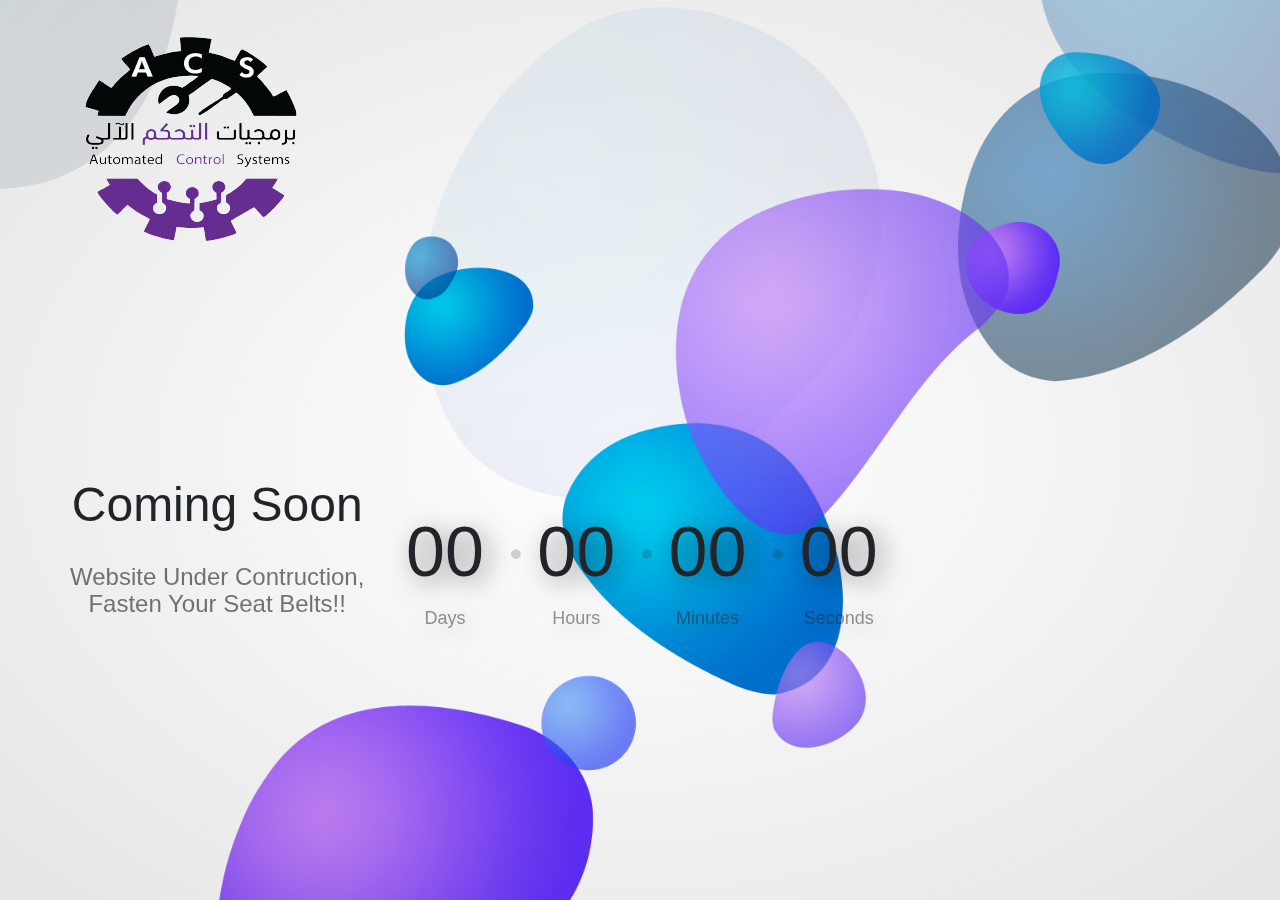
<file: index.html>
<!doctype html>
<html lang="en">
<head>
	<meta charset="UTF-8">
    <meta name="viewport" content="width=device-width, initial-scale=1, shrink-to-fit=no">
	<meta name="author" content="ThemeStarz">

    <link rel="stylesheet" href="https://fonts.googleapis.com/css?family=Poppins:400,500,600">
    <link rel="stylesheet" href="assets/bootstrap/css/bootstrap.min.css" type="text/css">
    <link rel="stylesheet" href="assets/font-awesome/css/fontawesome-all.min.css">
    <link rel="stylesheet" href="assets/css/magnific-popup.css">
    <link rel="stylesheet" href="assets/css/style.css">
	<title>Automated Control Systems</title>
    <link rel="shortcut icon" type="image/svg" href="assets/image/Logo_Favicon_32x32.svg">

</head>
<body class="has-loading-screen ts-theme-light">

    <!--*************************************************************************************************************-->
    <!--************ MAIN SCREEN ************************************************************************************-->
    <!--*************************************************************************************************************-->

    <div class="ts-page-wrapper">
        <div class="container">

            <!--NAVIGATION ******************************************************************************************-->
            <header id="header">
                <nav class="navbar navbar-light ts-separate-bg-element">
                    <a class="navbar-brand" href="#">
                        <img src="assets/img/Logo/Logo1_Main_High_Res.png" alt="">
                    </a>
                </nav>
                <!--end navbar-->
            </header>
            <!--end #header-->

            <!--CONTENT *********************************************************************************************-->
            <main id="main-content">
                <div class="ts-content-wrapper">
                    <div class="row">
                        <!--Page Title-->
                        <div class="ts-col-md-6">
                            <h1>Coming Soon</h1>
                        
                            <p class="ts-paragraph">
                                Website Under Contruction, <br>Fasten Your Seat Belts!!
                            </p>
                        </div>
                        <div class="col-md-6">
                            <div class="text-center my-4">
                                <div class="ts-count-down" data-date="September 4, 2022 15:03:26"></div>
                            </div>
                    </div>
                    <!--end row-->
                </div>
                <!--end ts-content-wrapper-->
            </main>
            <!--end #main-content-->

            <!--FOOTER **********************************************************************************************-->
            <footer id="footer">
                <div class="clearfix py-4">
                    <div class="float-none float-sm-left">
                        
                    </div>
                    <!--end social-icons-->
                    <div class="float-none float-sm-right text-left text-sm-right ts-opacity__50">
                    </div>
                    <!--end text-left-->
                </div>
                <!--end clearfix-->
            </footer>
            <!--end #footer-->
        </div>
        <!--end container-->

        <!--BACKGROUND **********************************************************************************************-->
        <div class="ts-background ts-shapes-canvas position-fixed ts-separate-bg-element" data-bg-color="#fff">
            <div class="ts-background-image ts-animate ts-scale" data-bg-image="assets/img/bg/14.png" data-bg-opacity=".1"></div>
            <div class="ts-background-image ts-animate ts-bounce" data-bg-image="assets/img/bg/13.png"></div>
            <div class="ts-background-image ts-animate ts-scale" data-bg-image="assets/img/bg/12.png" data-bg-opacity=".3"></div>
            <div class="ts-background-image ts-animate ts-scale" data-bg-image="assets/img/bg/11.png"></div>
            <div class="ts-background-image ts-animate ts-bounce" data-bg-image="assets/img/bg/10.png"></div>
            <div class="ts-background-image ts-animate ts-bounce" data-bg-image="assets/img/bg/9.png" data-bg-opacity=".8"></div>
            <div class="ts-background-image ts-animate ts-bounce" data-bg-image="assets/img/bg/8.png" data-bg-opacity=".8"></div>
            <div class="ts-background-image ts-animate ts-bounce" data-bg-image="assets/img/bg/7.png"></div>
            <div class="ts-background-image ts-animate ts-bounce" data-bg-image="assets/img/bg/6.png" data-bg-opacity=".8"></div>
            <div class="ts-background-image ts-animate" data-bg-image="assets/img/bg/5.png" data-bg-opacity=".8"></div>
            <div class="ts-background-image ts-animate ts-bounce" data-bg-image="assets/img/bg/4.png"></div>
            <div class="ts-background-image ts-animate ts-bounce" data-bg-image="assets/img/bg/3.png" data-bg-opacity=".8"></div>
            <div class="ts-background-image ts-animate ts-bounce" data-bg-image="assets/img/bg/2.png"></div>
            <div class="ts-background-image ts-animate ts-bounce" data-bg-image="assets/img/bg/1.png" data-bg-opacity=".8"></div>
        </div>
        
    </div>
    

	<script src="assets/js/jquery-3.3.1.min.js"></script>
	<script src="assets/js/popper.min.js"></script>
	<script src="assets/bootstrap/js/bootstrap.min.js"></script>
    <script src="assets/js/imagesloaded.pkgd.min.js"></script>
    <script src="http://maps.google.com/maps/api/js?key=AIzaSyBEDfNcQRmKQEyulDN8nGWjLYPm8s4YB58"></script>
    <script src="assets/js/jquery.magnific-popup.min.js"></script>
	<script src="assets/js/jquery.countdown.min.js"></script>
	<script src="assets/js/jquery.validate.min.js"></script>
	<script src="assets/js/jquery-validate.bootstrap-tooltip.min.js"></script>

    <script src="assets/js/custom.js"></script>

</body>
</html>
</file>
<file: assets/css/style.css>
/*----------------------------------------------------------------------------------------------------------------------
Project:	    CryptoSoon
Version:        1.0.0

Default Color   #00c9ee;

Body copy:		'Poppins', sans-serif; 15px;
Headers:		'Poppins', sans-serif;

----------------------------------------------------------------------------------------------------------------------*/

/*----------------------------------------------------------------------------------------------------------------------
[Table of contents]

A. Basic Styling
  -- Styling

B. Helpers
  -- Animations
  -- Borders
  -- Colors
  -- Column Count
  -- Transitions
  -- Background
  -- Headings
  -- Height
  -- Margin
  -- No Gutter
  -- Opacity
  -- Overflow
  -- Padding
  -- Position
  -- Shadow
  -- Shape Mask
  -- Typography
  -- Title
  -- Transitions
  -- Utilities
  -- Width
  -- Z-Index

C. Components
  -- Block
  -- Blockquote
  -- Box
  -- Buttons
  -- Card
  -- Circle
  -- Forms
  -- Hr
  -- Inputs
  -- Item
  -- List
  -- Map
  -- Hero
  -- Navbar
  -- Page
  -- Partners
  -- Plugins
  -- Price Box
  -- Progress
  -- Promo Numbers
  -- Select
  -- Slider
  -- Tabs

D. Plugins Styles
  -- Magnific Popup
  -- Owl Carousel

E. Template Specific Elements
  -- Hero Form
  -- Carousel Centered
  -- Price Box
  -- SVG Shapes
  -- Other


----------------------------------------------------------------------------------------------------------------------*/

/***********************************************************************************************************************
A. Basic Styling
***********************************************************************************************************************/

/*-------------------------------------------
  -- Styling - Colors, Font Size, Font Family
-------------------------------------------*/

body {
    font-family: 'Roboto', sans-serif;
    font-weight: 400;
    font-size: 1.125rem;
    margin: 0;
    padding: 0;
    overflow-x: hidden;
}

body.ts-side-panel-active .ts-side-panel {
    transform: translateX(0%);
}

body.ts-side-panel-active .ts-page-wrapper {
    transform: translateX(-100%);
}

body.ts-theme-light .ts-shapes-canvas:after {
    opacity: .1;
}

body.ts-theme-light p {
    color: rgba(25, 25, 25, .6);
    font-size:1.5rem;
    text-align:center
}

body.ts-theme-light h2 {
    border-bottom-color: rgba(25, 25, 25, .1);
}

body.ts-theme-light .ts-social-icons a {
    color: #191919;
    opacity: .6;
}

body.ts-theme-light .ts-social-icons a:hover {
    opacity: 1;
}

body.ts-theme-dark {
    color: #fff;
    background-color: #191919;
}

body.ts-theme-dark p {
    color: rgba(255, 255, 255, .6);
}

body.ts-theme-dark .form-control {
    box-shadow: 0 0 0 .125rem rgba(255, 255, 255, .2);
}

body.ts-theme-dark .form-control:focus {
    box-shadow: 0 0 0 .125rem rgba(255, 255, 255, .4);
}

body.ts-theme-dark .ts-social-icons a {
    color: #fff;
    opacity: .6;
}

body.ts-theme-dark .ts-social-icons a:hover {
    opacity: 1;
}

body, html {
    height: 100%;
}

html {
    font-size: 80%;
}

h1 {
    text-align: center;
    font-weight: 400;
    font-size: 3rem;
}

h2 {
    font-weight: 500;
    font-size: 1.25rem;
}

h3 {
    font-weight: 500;
    font-size: 1rem;
    margin-bottom: 1.25rem;
}

h4 {
    font-weight: 500;
    margin-bottom: 1.875rem;
}

h5 {
    font-size: 1rem;
    font-weight: 500;
}

h6 {
    font-size: .9375rem;
}

#main-cotent .ts-col-md-6{
    font-size:100px
}


/* NEW */

/***********************************************************************************************************************
B. Helpers
***********************************************************************************************************************/

/*-------------------------------------------
  -- Animations
-------------------------------------------*/

[data-animate] {
    opacity: 0;
    animation-fill-mode: forwards;
    animation-duration: 1s;
}

/* Fade In Up */

@keyframes ts-fadeInUp {
    from {
        opacity: 0;
        transform: translate3d(0, 1.25rem, 0);
    }

    to {
        opacity: 1;
        transform: translate3d(0, 0, 0);
    }
}

.ts-fadeInUp {
    animation-name: ts-fadeInUp;
}

/* Fade In Down */

@keyframes ts-fadeInDown {
    from {
        opacity: 0;
        transform: translate3d(0, -1.25rem, 0);
    }

    to {
        opacity: 1;
        transform: translate3d(0, 0, 0);
    }
}



/* Fade In Left */

@keyframes ts-fadeInLeft {
    from {
        opacity: 0;
        transform: translate3d(-1.25rem, 0, 0);
    }

    to {
        opacity: 1;
        transform: translate3d(0, 0, 0);
    }
}

.ts-fadeInLeft {
    animation-name: ts-fadeInLeft;
}

/* Fade In Right */

@keyframes ts-fadeInRight {
    from {
        opacity: 0;
        transform: translate3d(1.25rem, 0, 0);
    }

    to {
        opacity: 1;
        transform: translate3d(0, 0, 0);
    }
}

.ts-fadeInRight {
    animation-name: ts-fadeInRight;
}

/* Zoom In */

@keyframes ts-zoomIn {
    from {
        opacity: 0;
        transform: scale(.5);
    }

    to {
        opacity: 1;
        transform: scale(1);
    }
}

.ts-zoomIn {
    animation-name: ts-zoomIn;
}

/* Zoom In Short */

@keyframes ts-zoomInShort {
    from {
        opacity: 0;
        transform: scale(.9);
    }

    to {
        opacity: 1;
        transform: scale(1);
    }
}

.ts-zoomInShort {
    animation-name: ts-zoomInShort;
}

/****** Animate Shapes ******/

.ts-animate {
    animation-iteration-count: infinite;
    animation-duration: 5s;
}

/* Bounce */

@keyframes ts-bounce {
    0% {
        transform: translateY(0);
    }

    50% {
        transform: translateY(2.5rem);
    }

    100% {
        transform: translateY(0);
    }
}

.ts-bounce {
    animation-name: ts-bounce;
    animation-timing-function: ease-in-out;
}

/* Scale */

@keyframes ts-scale {
    0% {
        transform: scale(1);
    }

    50% {
        transform: scale(1.05);
    }

    100% {
        transform: scale(1);
    }
}

.ts-scale {
    animation-name: ts-scale;
    animation-timing-function: ease-in-out;
}

/*-------------------------------------------
  -- Borders
-------------------------------------------*/

.ts-border-radius__sm {
    border-radius: .125rem;
    overflow: hidden;
}

.ts-border-radius__md {
    border-radius: .25rem;
    overflow: hidden;
}

.ts-border-radius__lg {
    border-radius: .5rem;
    overflow: hidden;
}

.ts-border-radius__xl {
    border-radius: .75rem;
    overflow: hidden;
}

.ts-border-radius__round-shape {
    border-radius: 187.5rem;
    overflow: hidden;
}

.ts-border-none {
    border: none;
}

.ts-border-bottom {
    border-bottom: .0625rem solid rgba(0, 0, 0, .1);
}

.ts-font-color__white {
    color: #fff;
}

.ts-font-color__black {
    color: #000;
}

.ts-font-color__primary {
    color: #00c9ee;
}

/*-------------------------------------------
  -- Background
-------------------------------------------*/

[data-bg-image] {
    background-size: cover;
    background-position: 50%;
}

.ts-background {
    bottom: 0;
    left: 0;
    height: 100%;
    overflow: hidden;
    position: absolute;
    width: 100%;
    z-index: -2;
}

.ts-background .ts-background {
    height: 100%;
    width: 100%;
}

.ts-background-image, .ts-img-into-bg {
    background-repeat: no-repeat;
    background-size: cover;
    background-position: 50%;
    height: 100%;
    overflow: hidden;
    width: 100%;
    position: absolute;
    top: 0;
    left: 0;
}

.ts-background-image img, .ts-img-into-bg img {
    display: none;
}

.ts-background-original-size {
    background-size: inherit;
}

.ts-background-size-cover {
    background-size: cover;
}

.ts-background-size-contain {
    background-size: contain;
}

.ts-background-repeat-x {
    background-repeat: repeat-x;
}

.ts-background-repeat-y {
    background-repeat: repeat-y;
}

.ts-background-repeat-repeat {
    background-repeat: repeat;
    background-size: inherit;
}

.ts-background-position-top {
    background-position: top;
}

.ts-background-position-center {
    background-position: center;
}

.ts-background-position-bottom {
    background-position: bottom;
}

.ts-background-particles {
    height: 120%;
    left: 0;
    margin-left: -10%;
    margin-top: -10%;
    overflow: hidden;
    position: absolute;
    top: 0;
    width: 120%;
    z-index: 1;
}

.ts-background-is-dark {
    color: #fff;
}

.ts-background-is-dark .form-control {
    box-shadow: 0 0 0 .125rem rgba(255, 255, 255, .2);
}

.ts-background-is-dark .form-control:focus {
    box-shadow: 0 0 0 .125rem rgba(255, 255, 255, .4);
}

.ts-background-is-dark .ts-btn-border-muted {
    border-color: rgba(255, 255, 255, .1);
}

/*-------------------------------------------
  -- Height
-------------------------------------------*/

.ts-height__50px {
    height: 3.125rem;
}

.ts-height__100px {
    height: 6.25rem;
}

.ts-height__150px {
    height: 9.375rem;
}

.ts-height__200px {
    height: 12.5rem;
}

.ts-height__250px {
    height: 15.625rem;
}

.ts-height__300px {
    height: 18.75rem;
}

.ts-height__350px {
    height: 21.875rem;
}

.ts-height__400px {
    height: 25rem;
}

.ts-height__450px {
    height: 28.125rem;
}

.ts-height__500px {
    height: 31.25rem;
}

.ts-height__600px {
    height: 37.5rem;
}

.ts-height__700px {
    height: 43.75rem;
}

.ts-height__800px {
    height: 50rem;
}

.ts-height__900px {
    height: 56.25rem;
}

.ts-height__1000px {
    height: 62.5rem;
}

/*-------------------------------------------
  -- Margin
-------------------------------------------*/

.ts-mt__0 {
    margin-top: 0 !important;
}

.ts-mr__0 {
    margin-right: 0 !important;
}

.ts-mb__0 {
    margin-bottom: 0 !important;
}

.ts-ml__0 {
    margin-left: 0 !important;
}

/* NEW */

/*-------------------------------------------
  -- No Gutters - Removes padding from col*
-------------------------------------------*/

.no-gutters {
    margin-right: 0;
    margin-left: 0;
}

.no-gutters > .col, .no-gutters > [class*="col-"] {
    padding-right: 0;
    padding-left: 0;
}

/* NEW */

/*-------------------------------------------
  -- Opacity
-------------------------------------------*/

.ts-opacity__5 {
    opacity: .05;
}

.ts-opacity__10 {
    opacity: .1;
}

.ts-opacity__20 {
    opacity: .2;
}

.ts-opacity__30 {
    opacity: .3;
}

.ts-opacity__40 {
    opacity: .4;
}

.ts-opacity__50 {
    opacity: .5;
}

.ts-opacity__60 {
    opacity: .6;
}

.ts-opacity__70 {
    opacity: .7;
}

.ts-opacity__80 {
    opacity: .8;
}

.ts-opacity__90 {
    opacity: .9;
}

/*-------------------------------------------
  -- Overflow
-------------------------------------------*/

.ts-overflow__hidden {
    overflow: hidden;
}

.ts-overflow__visible {
    overflow: visible;
}

/* NEW */

/*-------------------------------------------
  -- Padding
-------------------------------------------*/

.ts-pt__0 {
    padding-top: 0 !important;
}

.ts-pr__0 {
    padding-right: 0 !important;
}

.ts-pb__0 {
    padding-bottom: 0 !important;
}

.ts-pl__0 {
    padding-left: 0 !important;
}

/*-------------------------------------------
  -- Position
-------------------------------------------*/

/* Top */

.ts-top__0 {
    top: 0%;
}

.ts-top__50 {
    top: 50%;
}

.ts-top__100 {
    top: 100%;
}

/* Right */

.ts-right__0 {
    right: 0%;
}

.ts-right__50 {
    right: 50%;
}

.ts-right__100 {
    right: 100%;
}

/* Bottom */

.ts-bottom__0 {
    bottom: 0%;
}

.ts-bottom__50 {
    bottom: 50%;
}

.ts-bottom__100 {
    bottom: 100%;
}

/* Left */

.ts-left__0 {
    left: 0%;
}

.ts-left__50 {
    left: 50%;
}

.ts-left__100 {
    left: 100%;
}

/* NEW */

/*-------------------------------------------
  -- Shadow
-------------------------------------------*/

.ts-shadow__sm {
    box-shadow: 0 .125rem .3125rem rgba(0, 0, 0, .1);
}

.ts-shadow__md {
    box-shadow: .125rem .1875rem .9375rem rgba(0, 0, 0, .15);
}

.ts-shadow__lg {
    box-shadow: .375rem .3125rem 1.5625rem rgba(0, 0, 0, .2);
}

.ts-shadow__none {
    box-shadow: none !important;
}

/*-------------------------------------------
  -- Shape Mask
-------------------------------------------*/

.ts-shape-mask__up:before {
    background-image: url("../../assets/img/bg-shape-mask-up.png");
    background-size: cover;
    content: "";
    left: 0;
    height: 3.75rem;
    position: absolute;
    top: -0.0625rem;
    width: 100%;
}

.ts-shape-mask__down:after {
    background-image: url("../../assets/img/bg-shape-mask-down.png");
    background-size: cover;
    bottom: -0.0625rem;
    content: "";
    left: 0;
    height: 3.75rem;
    position: absolute;
    width: 100%;
}

/* NEW */

/*-------------------------------------------
  -- Typography
-------------------------------------------*/

a {
    color: #00c9ee;
    transition: .3s ease;
}

a:hover {
    color: rgb(0, 165, 194);
    text-decoration: none;
}

p {
    line-height: 1.6875rem;
    margin-bottom: 1.875rem;
    color: rgba(25, 25, 25, .6);
}

.ts-font-weight__normal {
    font-weight: normal;
}

.ts-font-weight__light {
    font-weight: lighter;
}

.ts-font-weight__bold {
    font-weight: bold;
}

.ts-text-small {
    font-size: .8125rem !important;
}

.ts-xs-text-center {
}

/*-------------------------------------------
  -- Title
-------------------------------------------*/

.ts-title {
    margin-bottom: 1.25rem;
}

.ts-title h5 {
    font-weight: normal;
    opacity: .5;
}

/* NEW */

/* NEW */

/*-------------------------------------------
  -- Utilities
-------------------------------------------*/

/* Social Icons */

.ts-social-icons {
    font-size: 120%;
}

.ts-social-icons a {
    padding: .25rem .5rem;
    color: #9e9e9e;
}

/* Overlay */

.ts-has-overlay {
    position: relative;
}

.ts-has-overlay:after {
    background-color: #000;
    content: "";
    height: 100%;
    left: 0;
    opacity: .5;
    position: absolute;
    top: 0;
    width: 100%;
    z-index: -1;
}

/* Flip x */

.ts-flip-x {
    transform: scaleY(-1);
}

/* Flip Y */

.ts-flip-y {
    transform: scaleX(-1);
}

/* NEW flip */

/*-------------------------------------------
  -- Width
-------------------------------------------*/

.ts-width__10px {
    width: .625rem;
}

.ts-width__20px {
    width: 1.25rem;
}

.ts-width__30px {
    width: 1.875rem;
}

.ts-width__40px {
    width: 2.5rem;
}

.ts-width__50px {
    width: 3.125rem;
}

.ts-width__100px {
    width: 6.25rem;
}

.ts-width__200px {
    width: 12.5rem;
}

.ts-width__300px {
    width: 18.75rem;
}

.ts-width__400px {
    width: 25rem;
}

.ts-width__500px {
    width: 31.25rem;
}

.ts-width__inherit {
    width: inherit !important;
}

.ts-width__auto {
    width: auto !important;
}

/*-------------------------------------------
  -- Z-index
-------------------------------------------*/

.ts-z-index__-1 {
    z-index: -1 !important;
}

.ts-z-index__0 {
    z-index: 0 !important;
}

.ts-z-index__1 {
    z-index: 1 !important;
}

.ts-z-index__2 {
    z-index: 2 !important;
}

.ts-z-index__1000 {
    z-index: 1000 !important;
}

/* NEW */

/***********************************************************************************************************************
C. Components
***********************************************************************************************************************/

/*-------------------------------------------
  -- Block
-------------------------------------------*/

.ts-block {
    padding-bottom: 5rem;
    padding-top: 5rem;
    position: relative;
}

.ts-block-inside {
    padding: 1.25rem;
    position: relative;
}

section {
    position: relative;
}

/*-------------------------------------------
  -- Blockquote
-------------------------------------------*/

blockquote {
    font-size: 1.125rem;
    position: relative;
    background-size: contain;
    background-image: url("../../assets/svg/bubble.svg");
    background-repeat: no-repeat;
    background-position: center 3.75rem;
    padding-bottom: 3.75rem;
}

blockquote [class*="ts-circle"] {
    box-shadow: .375rem .3125rem 1.5625rem rgba(0, 0, 0, .2);
    position: relative;
    margin-bottom: 1.25rem;
    z-index: 1;
}

blockquote figure {
    padding-top: .9375rem;
    display: inline-block;
    position: relative;
}

blockquote figure aside {
    background-image: url("data:image/svg+xml,%3csvg xmlns='http://www.w3.org/2000/svg'  width='52' height='62'%3E%3cpath fill='var(--color-primary-svg)' d='M51 29.1c5.8 16.5-7.4 33-23.7 32.6 -2.5 0-4.9-0.3-7.2-1 -9.2-2.5-16.5-9.8-19-19C0.4 39.5 0 37 0 34.5 0 21.7 4.9 6.1 18.1 1.1 32.9-4.6 44.4 12.7 49.3 24 50 25.7 50.5 27.4 51 29.1z'/%3E%3c/svg%3E");
    background-repeat: no-repeat;
    background-size: contain;
    bottom: 0;
    height: 3.875rem;
    position: absolute;
    width: 3.25rem;
    right: -0.625rem;
    z-index: 2;
}

blockquote figure aside i {
    color: #fff;
    left: 1.0625rem;
    top: 1.5625rem;
    position: absolute;
}

blockquote figure aside svg {
    fill: #00c9ee;
}

blockquote p {
    padding-left: 2.5rem;
    padding-right: 2.5rem;
}

blockquote h4 {
    margin-bottom: .3125rem;
}

blockquote h6 {
    opacity: .5;
}

.blockquote-footer {
    color: inherit;
}

.blockquote-footer:before {
    display: none;
}

.ts-carousel-blockquote .owl-item figure, .ts-carousel-blockquote .owl-item p,
.ts-carousel-blockquote .owl-item .blockquote-footer {
    opacity: 0;
    transition: .6s ease;
    transform: translateY(.625rem);
}

.ts-carousel-blockquote .owl-item.active figure,
.ts-carousel-blockquote .owl-item.active p,
.ts-carousel-blockquote .owl-item.active .blockquote-footer {
    opacity: 1;
    transform: translateY(0);
}

.ts-carousel-blockquote .owl-item.active p {
    transition-delay: .1s;
}

.ts-carousel-blockquote .owl-item.active .blockquote-footer {
    transition-delay: .2s;
}

/* NEW */

/*-------------------------------------------
  -- Box
-------------------------------------------*/

.ts-box {
    background-color: #fff;
    border-radius: .25rem;
    margin-bottom: 1.875rem;
    box-shadow: .125rem .1875rem .9375rem rgba(0, 0, 0, .15);
    padding: 1.5625rem;
}

/*-------------------------------------------
  -- Buttons
-------------------------------------------*/

.btn {
    border-radius: 6.25rem;
    border-width: .125rem;
    box-shadow: .125rem .1875rem .9375rem rgba(0, 0, 0, .15);
    font-weight: 600;
    font-size: .9375rem;
    padding: .5rem 1.25rem;
    position: relative;
    outline: none !important;
}

.btn span {
    transition: .3s ease;
}

.btn .status {
    bottom: 0;
    height: 1.375rem;
    left: 0;
    margin: auto;
    position: absolute;
    top: 0;
    right: 0;
    width: 1.5rem;
}

.btn .status .spinner {
    left: .3125rem;
    transition: .3s ease;
    top: .1875rem;
    position: absolute;
    opacity: 0;
}

.btn .status .status-icon {
    border-radius: 50%;
    left: 0;
    opacity: 0;
    font-size: .625rem;
    padding: .25rem .4375rem;
    position: relative;
    transition: .3s ease;
    z-index: 1;
    transform: scale(0);
}

.btn .status .status-icon.valid {
    background-color: var(--green);
}

.btn .status .status-icon.invalid {
    background-color: var(--red);
}

.btn.processing span {
    opacity: .2;
}

.btn.processing .spinner {
    opacity: 1;
}

.btn.done .ts-spinner {
    opacity: 0;
}

.btn.done .status-icon {
    transform: scale(1);
    opacity: 1;
}

.btn-primary:hover, .btn-primary:focus, .btn-primary:active {
    /*background-color: darken( var(--color-primary), 20% );
    border-color: darken( var(--color-primary), 20% );*/
    background-color: #00c9ee;
    border-color: #00c9ee;
    box-shadow: .125rem .1875rem .9375rem rgba(0, 0, 0, .3);
}

.btn-primary {
    background-color: #00c9ee;
    border-color: #00c9ee;
    color: #fff;
}

.btn-primary.disabled, .btn-primary:disabled {
    background-color: rgb(0, 165, 194);
    border-color: rgb(0, 165, 194);
}

.btn-primary:not(:disabled):not(.disabled):active:focus,
.btn-primary:not(:disabled):not(.disabled).active:focus,
.show > .btn-primary.dropdown-toggle:focus {
    background-color: rgb(0, 165, 194);
    border-color: rgb(0, 143, 168);
    box-shadow: 0 .1875rem .9375rem rgba(0, 0, 0, .2);
}

.btn-primary:not(:disabled):not(.disabled):active,
.btn-primary:not(:disabled):not(.disabled).active,
.show > .btn-primary.dropdown-toggle {
    background-color: rgb(0, 165, 194);
    border-color: rgb(0, 165, 194);
    box-shadow: 0 .1875rem .9375rem rgba(0, 0, 0, .2);
}

.btn-dark {
    background-color: #191919;
    border-color: #191919;
}

.btn-outline-primary {
    border-color: #00c9ee;
    color: #00c9ee;
}

.btn-outline-primary:hover {
    background-color: #00c9ee;
    border-color: #00c9ee;
}

.btn-outline-primary:not(:disabled):not(.disabled):active:focus {
    background-color: #00c9ee;
    border-color: #00c9ee;
    box-shadow: 0 0 0 .2rem rgba(0, 201, 238, .5);
}

.btn-lg {
    padding: .75rem 1.5rem;
    font-size: 1.125rem;
}

.btn-sm {
    font-size: .8125rem;
    padding: .375rem 1rem;
}

.btn-xs {
    font-size: .75rem;
    font-weight: 600;
    padding: .125rem .6875rem;
    text-transform: uppercase;
}

[class*="btn-outline-"] {
    box-shadow: none;
}

.ts-btn-border-muted {
    border-color: rgba(25, 25, 25, .1);
}

/*-------------------------------------------
  -- Card
-------------------------------------------*/

.card {
    backface-visibility: hidden;
    border: none;
    box-shadow: .125rem .1875rem .9375rem rgba(0, 0, 0, .15);
    margin-bottom: 1.875rem;
    overflow: hidden;
}

.card-columns .card {
    margin-bottom: 1.25rem;
}

.card-body, .card-footer, .card-header {
    padding: 1.5625rem;
}

.ts-cards-same-height > div[class*='col-'] {
    display: flex;
}

.ts-cards-same-height > div[class*='col-'] .card {
    width: 100%;
}

.ts-card__flat {
    border-radius: 0;
    box-shadow: none;
}

.ts-card__flat .card-footer {
    background-color: transparent;
    border: none;
}

.ts-card__image {
}

/*-------------------------------------------
  -- Circle
-------------------------------------------*/

.ts-circle__sm {
    border-radius: 50%;
    display: inline-block;
    height: 4.375rem;
    flex: 0 0 4.375rem;
    overflow: hidden;
    width: 4.375rem;
    position: relative;
}

.ts-circle__md {
    border-radius: 50%;
    display: inline-block;
    height: 6.25rem;
    flex: 0 0 6.25rem;
    overflow: hidden;
    width: 6.25rem;
    position: relative;
}

.ts-circle__lg {
    border-radius: 50%;
    display: inline-block;
    height: 8.125rem;
    flex: 0 0 8.125rem;
    overflow: hidden;
    width: 8.125rem;
    position: relative;
}

.ts-circle__xl {
    border-radius: 50%;
    display: inline-block;
    height: 10rem;
    flex: 0 0 10rem;
    overflow: hidden;
    width: 10rem;
    position: relative;
}

/*-------------------------------------------
  -- Forms
-------------------------------------------*/

form.ts-labels-inside-input .form-group,
.ts-form.ts-labels-inside-input .form-group {
    position: relative;
}

form.ts-labels-inside-input .form-group label,
.ts-form.ts-labels-inside-input .form-group label {
    line-height: 2.625rem;
    left: .8125rem;
    opacity: .4;
    pointer-events: none;
    position: absolute;
    top: 0;
    transition: .3s ease;
}

form.ts-labels-inside-input .form-group label.focused,
.ts-form.ts-labels-inside-input .form-group label.focused {
    top: -2.1875rem;
    left: 0;
    font-size: .75rem;
    opacity: 1;
}

.form-control {
    border: 0;
    box-shadow: 0 0 0 .125rem rgba(0, 0, 0, .2);
    border-radius: .125rem;
    padding: .5625rem .75rem;
}

.form-control:focus {
    box-shadow: 0 0 0 .125rem rgba(0, 0, 0, .4);
}

.form-group {
    margin-bottom: 1.5625rem;
}

.form-group label {
    font-size: .8125rem;
}

/*-------------------------------------------
  -- HR
-------------------------------------------*/

hr {
    border-top-width: .125rem;
}

/* NEW */

/*-------------------------------------------
  -- Inputs
-------------------------------------------*/

.ts-input__static {
    pointer-events: none;
    box-shadow: none;
}

.ts-inputs__transparent input, .ts-inputs__transparent textarea {
    background-color: transparent;
    color: #fff;
}

.ts-inputs__transparent input:active, .ts-inputs__transparent input:focus,
.ts-inputs__transparent textarea:active, .ts-inputs__transparent textarea:focus {
    background-color: transparent;
    color: #fff;
}

.ts-item {
    height: 100%;
    padding-bottom: 1.875rem;
}

.ts-item-content {
    display: flex;
    flex-direction: column;
    height: 100%;
}

.ts-item-header {
    margin-bottom: 1.5625rem;
    position: relative;
}

.ts-item-header .icon .step {
    background-color: #00c9ee;
    bottom: 0;
    box-shadow: .125rem .1875rem .9375rem rgba(0, 0, 0, .15);
    border-radius: 50%;
    color: #191919;
    font-weight: 600;
    line-height: 1.875rem;
    left: 0;
    height: 1.875rem;
    position: absolute;
    text-align: center;
    width: 1.875rem;
}

.ts-item-body {
    flex: 1 1 auto;
}

.ts-item-footer {
}

/*-------------------------------------------
  -- List
-------------------------------------------*/

ul {
    line-height: 2.5rem;
}

ul.ts-list-divided li {
    border-bottom: .0625rem solid rgba(0, 0, 0, .1);
    padding-bottom: .3125rem;
    padding-top: .3125rem;
}

ul.ts-list-divided li:last-child {
    border-bottom: none;
}

/* NEW */

/*-------------------------------------------
  -- Loading Screen
-------------------------------------------*/

body.has-loading-screen:before {
    background-color: #000;
    content: "";
    height: 100%;
    right: 0;
    position: fixed;
    width: 100%;
    top: 0;
    z-index: 9999;
    transition: 1.5s ease;
    opacity: 1;
}

body.has-loading-screen:after {
    content: url("../../assets/img/loading.svg");
    height: 2.5rem;
    width: 2.5rem;
    position: fixed;
    margin: auto;
    bottom: 0;
    left: 0;
    right: 0;
    opacity: 1;
    transform: scale(1);
    transition: 1.5s ease;
    top: 0;
    z-index: 10000;
}

body.has-loading-screen.loading-done:before {
    width: 0;
}

body.has-loading-screen.loading-done:after {
    transform: scale(0);
    opacity: 0;
}

/*-------------------------------------------
  -- Map
-------------------------------------------*/

.map {
    min-height: 12.5rem;
}

.map a[href^="http://maps.google.com/maps"] {
    display: none !important;
}

.map a[href^="https://maps.google.com/maps"] {
    display: none !important;
}

.map .gmnoprint a, .map .gmnoprint span, .map .gm-style-cc {
    display: none;
}

/*-------------------------------------------
  -- Hero
-------------------------------------------*/

#ts-hero {
    color: #fff;
    display: flex;
    position: relative;
}

#ts-hero .ts-background-image {
    background-position: top center;
}

/*-------------------------------------------
  -- Navbar
-------------------------------------------*/

.navbar {
    font-size: .875rem;
    font-weight: 500;
    padding-bottom: 2rem;
    padding-top: 2rem;
    transition: .3s ease;
}

.navbar.in {
    padding-bottom: 1rem;
    padding-top: 1rem;
}

.navbar.in .ts-background {
    opacity: 1 !important;
}

.navbar .ts-background {
    transition: 1s ease;
}

.navbar .navbar-toggler {
    outline: none !important;
    border: none;
}

.navbar-dark .navbar-toggler-icon {
    background-image: url("data:image/svg+xml;charset=utf8,%3Csvg viewBox='0 0 30 30' xmlns='http://www.w3.org/2000/svg'%3E%3Cpath stroke='rgba(255, 255, 255, 1)' stroke-width='2' stroke-linecap='round' stroke-miterlimit='10' d='M4 7h22M4 15h22M4 23h22'/%3E%3C/svg%3E");
}

[class*="navbar-expand"] .navbar-nav .nav-link {
    padding-top: .3125rem;
    padding-bottom: .3125rem;
}

/*XL*/

/*LG*/

/*MD*/

/*SM*/

/*-------------------------------------------
  -- Page
-------------------------------------------*/

.ts-page-wrapper {
    height: 100%;
    transition: 1s cubic-bezier(.77, 0, .18, 1);
}

.ts-page-wrapper > .container {
    display: table;
    height: 100%;
}

#header, #footer {
    display: table-row;
    height: .0625rem;
}

#header {
    vertical-align: top;
}

#header .navbar {
    padding-left: 0;
    padding-right: 0;
}

#main-content {
    display: table;
    height: 100%;
    width: 100%;
}

#main-content .ts-content-wrapper {
    display: table-cell;
    vertical-align: middle;
}

#main-content .ts-content-wrapper > .row {
    width: 100%;
}

#footer {
    vertical-align: bottom;
}

/*-------------------------------------------
  -- Partners
-------------------------------------------*/

.ts-partners a {
    display: block;
    padding: .625rem .3125rem;
}

/*-------------------------------------------
  -- Plugins
-------------------------------------------*/

.tv-site-widget {
    border: none !important;
}

iframe div {
    border: none;
}

/*-------------------------------------------
  -- Progress
-------------------------------------------*/

.progress {
    background-color: transparent;
    border: .125rem solid #00c9ee;
    border-radius: 0;
    height: .625rem;
}

.progress .progress-bar {
    background-color: #00c9ee;
}

/*-------------------------------------------
  -- Promo Numbers
-------------------------------------------*/

.ts-promo-numbers h2 {
    font-weight: normal;
}

.ts-promo-numbers h3 {
    font-weight: normal;
}

.ts-promo-number {
    position: relative;
}

.ts-promo-number .ts-promo-number-divider:after {
    content: "";
    bottom: 0;
    border: .125rem solid #00c9ee;
    border-radius: 50%;
    height: .625rem;
    margin: auto;
    position: absolute;
    right: -0.3125rem;
    top: 0;
    width: .625rem;
}

/*-------------------------------------------
  -- Select
-------------------------------------------*/

select.form-control {
    box-shadow: .125rem .1875rem .9375rem rgba(0, 0, 0, .15);
    border-radius: .25rem;
    cursor: pointer;
    height: 2.8125rem !important;
    margin-top: -0.125rem;
    padding: .5rem;
    -webkit-appearance: none;
       -moz-appearance: none;
    text-indent: .0625rem;
    text-overflow: '';
}

select.form-control:focus, select.form-control:hover {
    box-shadow: .375rem .3125rem 1.5625rem rgba(0, 0, 0, .2);
}

select::-ms-expand {
    display: none;
}

.select-wrapper {
    position: relative;
}

.select-wrapper:before {
    position: absolute;
    display: inline-block;
    font-weight: 900;
    text-rendering: auto;
    top: 0;
    margin: auto;
    bottom: 0;
    right: .9375rem;
    height: 1.875rem;
    -webkit-font-smoothing: antialiased;
    font-family: "Font Awesome\ 5 Free";
    content: "\f0dd";
}

/*-------------------------------------------
  -- Slider
-------------------------------------------*/

.ts-slider {
    height: 100% !important;
}

.ts-slider div {
    height: 100% !important;
}

/*-------------------------------------------
  -- Tabs
-------------------------------------------*/

.nav-tabs {
    border-bottom: none;
}

.nav-tabs h4 {
    font-weight: normal;
    margin-bottom: 0;
}

.nav-tabs .nav-link {
    background-color: transparent;
    border: none;
    border-bottom: .1875rem solid transparent;
    margin-left: .9375rem;
    margin-right: .9375rem;
    padding-right: 0;
    padding-left: 0;
    color: inherit;
    opacity: .5;
}

.nav-tabs .nav-link.active {
    color: #191919;
    background-color: transparent;
    border-bottom: .1875rem solid #00c9ee;
    opacity: 1;
}

/* NEW */

/***********************************************************************************************************************
D. Plugins Styles
***********************************************************************************************************************/

/*-------------------------------------------
  -- Count Down
-------------------------------------------*/

.ts-count-down {
    display: flex;
    justify-content: space-between;
    margin-bottom: 0px;
    font-size: 2.5rem;
    font-weight: 400;
    text-shadow: .375rem .3125rem 1.5625rem rgba(0, 0, 0, .5);
}

.ts-count-down div {
    display: block;
    width: 100%;
    position: relative;
}

.ts-count-down div:last-child .ts-cc-number:after {
    display: none;
}

.ts-count-down div .ts-cc-number {
    position: relative;
    width: 100%;
    display: block;
}

.ts-count-down div .ts-cc-number:after {
    bottom: 0;
    content: "\f111";
    font-weight: 900;
    font-family: "Font Awesome\ 5 Free";
    position: absolute;
    height: .625rem;
    margin: auto;
    font-size: .625rem;
    top: 0;
    opacity: .2;
    right: -0.625rem;
    -webkit-font-smoothing: antialiased;
}

.ts-count-down .ts-cc-description {
    display: block;
    font-size: .875rem;
    opacity: .5;
}

/*-------------------------------------------
  -- Magnific Popup
-------------------------------------------*/

/* overlay at start */

.mfp-fade.mfp-bg {
    opacity: 0;
    background-color: #000;
    -webkit-transition: all .15s ease-out;
       -moz-transition: all .15s ease-out;
            transition: all .15s ease-out;
}

/* overlay animate in */

.mfp-fade.mfp-bg.mfp-ready {
    opacity: .8;
}

/* overlay animate out */

.mfp-fade.mfp-bg.mfp-removing {
    opacity: 0;
}

/* content at start */

.mfp-fade.mfp-wrap .mfp-content {
    opacity: 0;
    -webkit-transition: all .15s ease-out;
       -moz-transition: all .15s ease-out;
            transition: all .15s ease-out;
}

/* content animate it */

.mfp-fade.mfp-wrap.mfp-ready .mfp-content {
    opacity: 1;
}

/* content animate out */

.mfp-fade.mfp-wrap.mfp-removing .mfp-content {
    opacity: 0;
}

/*-------------------------------------------
  -- Owl Carousel
-------------------------------------------*/

.owl-carousel .owl-dots {
    text-align: center;
}

.owl-carousel .owl-dots .owl-dot {
    display: inline-block;
    padding: .3125rem;
}

.owl-carousel .owl-dots .owl-dot:hover span,
.owl-carousel .owl-dots .owl-dot.active span {
    opacity: .7;
}

.owl-carousel .owl-dots .owl-dot span {
    background-color: #191919;
    border-radius: 50%;
    display: inline-block;
    height: .625rem;
    opacity: .2;
    transition: .3s ease;
    width: .625rem;
}

.owl-carousel .owl-nav {
    position: absolute;
    top: -1.25rem;
    bottom: 0;
    height: 0;
    margin: auto;
    width: 100%;
}

.owl-carousel .owl-nav .owl-prev, .owl-carousel .owl-nav .owl-next {
    background-color: rgba(25, 25, 25, .6);
    border-radius: 50%;
    box-shadow: 0 .125rem .3125rem rgba(0, 0, 0, .1);
    color: #fff;
    display: inline-block;
    height: 2.5rem;
    position: absolute;
    text-align: center;
    transition: .3s ease;
    width: 2.5rem;
}

.owl-carousel .owl-nav .owl-prev:after, .owl-carousel .owl-nav .owl-next:after {
    font-family: "Font Awesome\ 5 Free";
    font-weight: 900;
    font-size: 1.375rem;
    line-height: 2.5rem;
    -webkit-font-smoothing: antialiased;
}

.owl-carousel .owl-nav .owl-prev:hover, .owl-carousel .owl-nav .owl-next:hover {
    background-color: rgba(25, 25, 25, .8);
}

.owl-carousel .owl-nav .owl-next {
    right: .3125rem;
}

.owl-carousel .owl-nav .owl-next:after {
    content: "\f105";
    margin-left: .1875rem;
}

.owl-carousel .owl-nav .owl-prev {
    left: .3125rem;
}

.owl-carousel .owl-nav .owl-prev:after {
    content: "\f104";
    margin-right: .0625rem;
}

/***********************************************************************************************************************
E. Template Specific Elements
***********************************************************************************************************************/

/*-------------------------------------------
  -- Centered Slider
-------------------------------------------*/

.ts-carousel-centered .slide {
    margin-bottom: 1rem;
    margin-top: 1rem;
    padding: 1rem;
}

.ts-carousel-centered .owl-item {
    perspective: 1000;
}

.ts-carousel-centered .owl-item .slide {
    opacity: .5;
    transition: .3s ease;
    transform: scale(.95);
}

.ts-carousel-centered .owl-item.active.center .slide {
    opacity: 1;
    transform: scale(1);
}

.ts-carousel-centered .owl-nav .owl-prev,
.ts-carousel-centered .owl-nav .owl-next {
    height: 3.75rem;
    width: 3.75rem;
}

.ts-carousel-centered .owl-nav .owl-prev:after,
.ts-carousel-centered .owl-nav .owl-next:after {
    font-size: 1.375rem;
    line-height: 3.75rem;
}

.ts-carousel-centered .owl-nav .owl-prev:hover,
.ts-carousel-centered .owl-nav .owl-next:hover {
    background-color: rgb(25, 25, 25);
}

.ts-carousel-centered .owl-nav .owl-next {
    right: 1.25rem;
}

.ts-carousel-centered .owl-nav .owl-prev {
    left: 1.25rem;
}

/*-------------------------------------------
  -- Hero Form Floated
-------------------------------------------*/

.floated {
    position: relative;
    width: 100%;
    z-index: 1;
    bottom: -1.875rem;
}

.floated form {
    position: relative;
    padding: 1.875rem 3.75rem;
}

/*-------------------------------------------
  -- Price Box
-------------------------------------------*/

.ts-price-box__promoted {
    box-shadow: .375rem .3125rem 1.5625rem rgba(0, 0, 0, .2);
    margin-top: -1.25rem;
    margin-bottom: .625rem;
    z-index: 2;
}

.ts-price-box__promoted .ts-title {
    transform: scale(1.2);
}

/* NEW */

/*-------------------------------------------
  -- Time Line
-------------------------------------------*/

.ts-time-line__horizontal {
    padding-bottom: .625rem;
    padding-top: .625rem;
    position: relative;
    /* timeline line */
}

.ts-time-line__horizontal ul {
    padding-left: 1.875rem;
    list-style: none;
    position: relative;
}

.ts-time-line__horizontal:after {
    background-color: #474747;
    content: "";
    bottom: 6.875rem;
    height: .1875rem;
    left: 0;
    position: absolute;
    width: 100%;
}

.ts-time-line__horizontal .ts-time-line__item {
    flex: 0 0 auto;
    margin-right: 1.875rem;
    position: relative;
    width: 18.75rem;
}

.ts-time-line__horizontal .ts-time-line__item .ts-box {
    position: relative;
    /* dot */
}

.ts-time-line__horizontal .ts-time-line__item .ts-box:before {
    background-color: #474747;
    bottom: -4.375rem;
    border-radius: 100%;
    content: "";
    left: 1.6875rem;
    height: .75rem;
    position: absolute;
    width: .75rem;
}

.ts-time-line__horizontal .ts-time-line__item .ts-box {
    /*triangle*/
}

.ts-time-line__horizontal .ts-time-line__item .ts-box:after {
    border-color: #fff transparent transparent transparent;
    border-style: solid;
    border-width: .5rem .5rem 0 .5rem;
    bottom: -0.4375rem;
    content: "";
    left: 1.5625rem;
    height: 0;
    position: absolute;
    width: 0;
}

.ts-time-line__horizontal .ts-time-line__item.ts-time-line__milestone {
    width: 4.375rem;
}

.ts-time-line__horizontal .ts-time-line__item.ts-time-line__milestone .ts-box {
    background-color: #00c9ee;
    color: #fff;
}

.ts-time-line__horizontal .ts-time-line__item.ts-time-line__milestone .ts-box:after {
    border-color: #00c9ee transparent transparent transparent;
}

.ts-time-line__horizontal .ts-time-line__item.ts-time-line__milestone h5 {
    writing-mode: vertical-lr;
    margin: 0;
}

.ts-time-line__horizontal .ts-time-line__item figure {
    margin-left: 1.875rem;
    margin-top: 4.6875rem;
}

.ts-time-line__horizontal .ts-time-line__item figure small {
    text-transform: uppercase;
    opacity: .4;
}

.ts-time-line__horizontal .ts-time-line__item figure small,
.ts-time-line__horizontal .ts-time-line__item figure h6 {
    font-weight: 600;
}

.ts-time-line__horizontal .owl-stage-outer {
    padding: 1rem 1rem 0 1rem;
}

.ts-time-line__horizontal .owl-stage {
    align-items: flex-end;
    display: flex;
}

.ts-time-line__horizontal .ts-sly-frame.ts-loaded > ul {
    align-items: flex-end;
    display: flex;
}

/*-------------------------------------------
  -- Shapes
-------------------------------------------*/

.ts-shapes-canvas:after {
    position: absolute;
    top: 0;
    left: 0;
    width: 100%;
    height: 100%;
    content: "";
    opacity: .5;
    /*Permalink - use to edit and share this gradient: http://colorzilla.com/gradient-editor/#000000+0,000000+100&0+0,1+100*/
    background: -moz-radial-gradient(center, ellipse cover, rgba(0, 0, 0, 0) 0%, rgba(0, 0, 0, 1) 100%); /*FF3.6-15*/
    background: -webkit-radial-gradient(center, ellipse cover, rgba(0, 0, 0, 0) 0%, rgba(0, 0, 0, 1) 100%); /*Chrome10-25,Safari5.1-6*/
    background: radial-gradient(ellipse at center, rgba(0, 0, 0, 0) 0%, rgba(0, 0, 0, 1) 100%); /*W3C, IE10+, FF16+, Chrome26+, Opera12+, Safari7+*/
    filter: progid:DXImageTransform.Microsoft.gradient(startColorstr='rgba(0, 0, 0, 0)', endColorstr='#000000', GradientType=1); /*IE6-9 fallback on horizontal gradient*/
}

.ts-shape {
    position: absolute;
    width: 100%;
    height: 100%;
    top: 0;
    left: 0;
    transform: rotate(.0002deg);
}

.ts-mask {
    background-blend-mode: overlay;
            mask-position: center;
            mask-size: cover;
    -webkit-mask-position: center;
    -webkit-mask-size: cover;
}

/* NEW */

/*-------------------------------------------
  -- Side Panel
-------------------------------------------*/

.ts-side-panel {
    font-size: 90%;
    height: 100%;
    position: absolute;
    padding: 1.25rem;
    overflow-y: scroll;
    right: 0;
    top: 0;
    width: 100%;
    transform: translateX(100%);
    transition: 1s cubic-bezier(.77, 0, .18, 1);
    z-index: 999;
}

.ts-side-panel h2 {
    border-bottom: .0625rem solid rgba(255, 255, 255, .1);
    padding-bottom: 1.25rem;
}

.ts-side-panel section {
    margin-bottom: 6.25rem;
}

.ts-side-panel .ts-close-side-panel {
    position: absolute;
    font-size: 1.875rem;
    top: .625rem;
    right: 3.125rem;
    z-index: 1;
}

/* NEW */

/*-------------------------------------------
  -- Other
-------------------------------------------*/

/* Hero slider height */

.ts-hero-slider {
    height: 100% !important;
}

.ts-hero-slider div {
    height: 100% !important;
}

@media (min-width: 36rem) and (max-width: 47.9375rem) {
    body.ts-side-panel-active .ts-page-wrapper {
        transform: translateX(-80%);
    }

    html {
        font-size: 85%;
    }

    h1 {
        font-size: 3rem;
    }

    h2 {
        font-size: 1.375rem;
    }

    .ts-column-count-sm-1 {
        column-count: 1;
    }

    .ts-column-count-sm-2 {
        column-count: 2;
    }

    .ts-column-count-sm-3 {
        column-count: 3;
    }

    .ts-column-count-sm-4 {
        column-count: 4;
    }

    .ts-promo-numbers h2 {
        font-size: 2.375rem;
    }

    .ts-count-down {
        font-size: 3.125rem;
    }

    .ts-count-down .ts-cc-description {
        font-size: .625rem;
    }

    .ts-side-panel {
        padding: 1.25rem;
        width: 80%;
    }
}

@media (min-width: 48rem) and (max-width: 61.9375rem) {
    body.ts-side-panel-active .ts-page-wrapper {
        transform: translateX(-70%);
    }

    html {
        font-size: 90%;
    }

    h1 {
        font-size: 3rem;
    }

    h2 {
        font-size: 1.625rem;
    }

    .ts-column-count-md-1 {
        column-count: 1;
    }

    .ts-column-count-md-2 {
        column-count: 2;
    }

    .ts-column-count-md-3 {
        column-count: 3;
    }

    .ts-column-count-md-4 {
        column-count: 4;
    }

    .ts-promo-numbers h2 {
        font-size: 2.5rem;
    }

    .ts-count-down {
        font-size: 3.125rem;
    }

    .ts-count-down .ts-cc-description {
        font-size: .75rem;
    }

    .ts-side-panel {
        padding: 1.5rem;
        width: 70%;
    }
}

@media (min-width: 62rem) and (max-width: 74.9375rem) {
    body.ts-side-panel-active .ts-page-wrapper {
        transform: translateX(-60%);
    }

    html {
        font-size: 95%;
    }

    h1 {
        font-size: 3rem;
    }

    h2 {
        font-size: 1.75rem;
    }

    h3 {
        font-size: 1.125rem;
    }

    .ts-column-count-lg-1 {
        column-count: 1;
    }

    .ts-column-count-lg-2 {
        column-count: 2;
    }

    .ts-column-count-lg-3 {
        column-count: 3;
    }

    .ts-column-count-lg-4 {
        column-count: 4;
    }

    .ts-block {
        padding-bottom: 6.25rem;
        padding-top: 6.25rem;
    }

    .ts-card__image {
        height: 12.5rem;
    }

    .ts-promo-numbers h2 {
        font-size: 2.75rem;
    }

    .ts-count-down {
        font-size: 3.75rem;
    }

    .ts-count-down .ts-cc-description {
        font-size: 1.125rem;
    }

    .ts-side-panel {
        padding: 1.75rem;
        width: 60%;
    }
}

@media (min-width: 75rem) {
    body.ts-side-panel-active .ts-page-wrapper {
        transform: translateX(-50%);
    }

    html {
        font-size: 100%;
    }

    h1 {
        font-size: 3rem;
    }

    h2 {
        font-size: 2rem;
    }

    h3 {
        font-size: 1.1875rem;
    }

    .ts-column-count-xl-1 {
        column-count: 1;
    }

    .ts-column-count-xl-2 {
        column-count: 2;
    }

    .ts-column-count-xl-3 {
        column-count: 3;
    }

    .ts-column-count-xl-4 {
        column-count: 4;
    }

    .ts-block {
        padding-bottom: 8.125rem;
        padding-top: 8.125rem;
    }

    .ts-card__image {
        height: 15.625rem;
    }

    .navbar.navbar-expand-xl .ts-background {
        opacity: 0;
    }

    .ts-promo-numbers h2 {
        font-size: 3rem;
    }

    .ts-count-down {
        font-size: 4.375rem;
    }

    .ts-count-down .ts-cc-description {
        font-size: 1.125rem;
    }

    .ts-carousel-centered .owl-nav .owl-next {
        right: 5rem;
    }

    .ts-carousel-centered .owl-nav .owl-prev {
        left: 5rem;
    }

    .floated form {
        padding: 2.5rem 5rem;
    }

    .ts-side-panel {
        padding: 2rem;
        width: 50%;
    }
}

@media (max-width: 35.9375rem) {
    h1 {
        margin-bottom: 1.25rem;
        font-size:3rem;
        margin-left:6rem;
    }

    p {
        margin-left:6rem;
    }

    [class*="ts-column-count-"] {
        column-count: 1;
    }

    .ts-xs-text-center {
        text-align: center !important;
    }

    .ts-promo-numbers h2 {
        font-size: 2.25rem;
    }

    .ts-promo-number {
        margin-bottom: 1.875rem;
    }
}

@media (min-width: 36rem) and (max-width: 61.9375rem) {
    h1 {
        margin-bottom: 1.25rem;
        font-size:3rem;
        margin-left:8rem;
    }

    p {
        margin-left:8rem;
    }

    .ts-title {
        margin-bottom: 1.875rem;
    }

    .ts-block-inside {
        padding: 2.5rem;
    }
}

@media (min-width: 62rem) {
    h1 {
        margin-bottom: 1.875rem;
        font-size:3rem;
    }

    .ts-title {
        margin-bottom: 2.5rem;
    }

    .ts-block-inside {
        padding: 3.75rem;
    }

    .navbar.navbar-expand-lg .ts-background {
        opacity: 0;
    }

    .floated {
        position: absolute;
    }
}

@media (min-width: 48rem) {
    h4 {
        font-size: 1.0625rem;
    }

    .navbar.navbar-expand-md .ts-background {
        opacity: 0;
    }
}

@media (max-width: 61.9375rem) {
    .ts-card__image {
        height: 15.625rem;
    }
}

@media (min-width: 36rem) {
    .navbar.navbar-expand-sm .ts-background {
        opacity: 0;
    }

    .ts-carousel-centered .owl-nav .owl-next {
        right: 2.5rem;
    }

    .ts-carousel-centered .owl-nav .owl-prev {
        left: 2.5rem;
    }

    .ts-side-panel .ts-close-side-panel {
        top: 1.25rem;
    }
}
</file>
